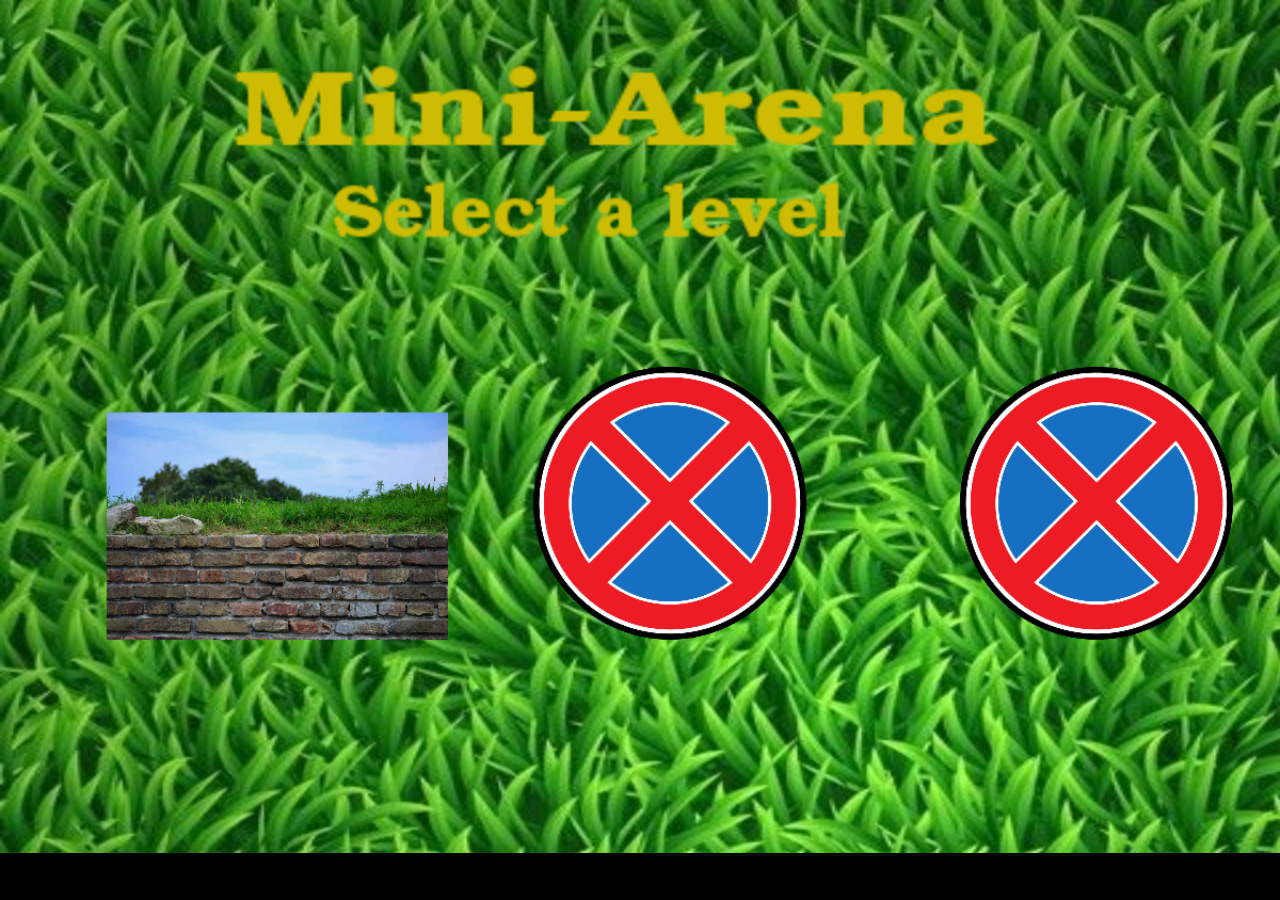
<file: game/index.html>
<!DOCTYPE html>
<html lang="en">
<head>
    <meta charset="UTF-8">
    <title>Document</title>
  <meta name="viewport" content="width=device-width, user-scalable=no, initial-scale=1.0, maximum-scale=1.0, minimum-scale=1.0">
    <style>
        body {
            margin: 0;
            background: black;
        }
        canvas{
            margin:0 auto;
        }
    </style>
</head>
<body>
    <script type="text/javascript" src="phaser.min.js"></script>
    <script type="text/javascript" src="level1.js"></script>
    <script type="text/javascript" src="level2.js"></script>
    <script>
        var game = new Phaser.Game(1200, 800, Phaser.AUTO, '', {
            preload: preload,
            create: create,
            update: update
        });

        function preload() {

        }

        function create() {
            game.scale.scaleMode = Phaser.ScaleManager.SHOW_ALL;
            game.state.add("level1", level1);
            game.state.add("level2", level2);
            game.state.start("level1");
        }

        function update() {

        }

    </script>
</body>
</html>
</file>
